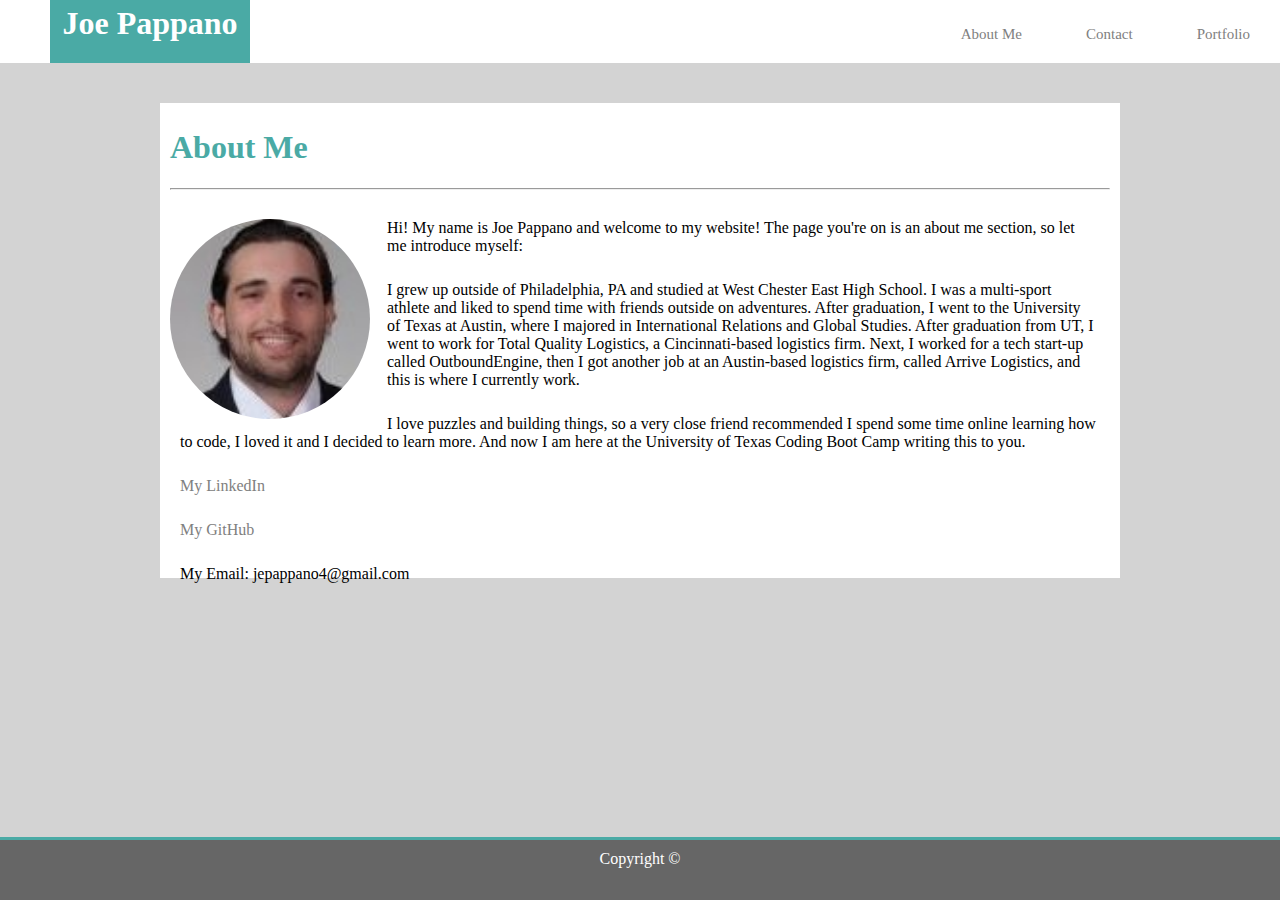
<file: index.html>
<!DOCTYPE html>
<html lang="en">

<head>
    <meta charset="UTF-8">
    <meta name="viewport" content="width=device-width, initial-scale=1.0">
    <meta http-equiv="X-UA-Compatible" content="ie=edge">
    <link rel="stylesheet" href="assets/css/style.css">
    <title> About Me </title>
</head>
<body>
    <header>
        <section class="header-name">
            <h1> Joe Pappano </h1>
        </section>
        <nav id="nav">
            <label for="toggle">&#9776;</label>
            <input type="checkbox" id="toggle">
            <ul class="menu">
                <li><a href="index.html">About Me</a></li>
                <!-- <li> | </li> -->
                <li><a href="contact.html">Contact</a></li>
                <!-- <li> | </li> -->
                <li><a href="portfolio.html">Portfolio</a></li>
            </ul>
        </nav>
    </header>
    <div id="about-me">
        <section id="about-me-title" class="margins">
            <h1> About Me </h1>
            <hr>
        </section>
        <section class="margins">
            <img id="myPic" src="assets/images/profPic.png" alt="myPic">
            <p class="margins"> Hi! My name is Joe Pappano and welcome to my website! The page you're on is an about me
                section, so let me introduce myself:</p>

            <p class="margins"> I grew up outside of Philadelphia, PA and studied at West Chester East High School. I
                was a multi-sport athlete and liked to spend time with friends outside on adventures. After graduation,
                I went to the University of Texas at Austin, where I majored in International Relations and Global
                Studies. After graduation from UT, I went to work for Total Quality Logistics, a Cincinnati-based
                logistics firm. Next, I worked for a tech start-up called OutboundEngine, then I got another job at an
                Austin-based logistics firm, called Arrive Logistics, and this is where I currently work. </p>
            
            <p class="margins"> I love puzzles and building things, so a very close friend recommended I spend some
                time online learning how to code, I loved it and I decided to learn more. And now I am here at the
                University of Texas Coding Boot Camp writing this to you. </p>
            
            <p class="margins"><a href="https://www.linkedin.com/in/joe-pappano-3437b6b5/">My LinkedIn</a></p>
            <p class="margins"><a href="https://github.com/JoePappano">My GitHub</a></p>
            <p class="margins"> My Email: jepappano4@gmail.com </p>
        </section>
    </div>
    <br>
    <footer>
        Copyright &copy
    </footer>
</body>

</html>
</file>
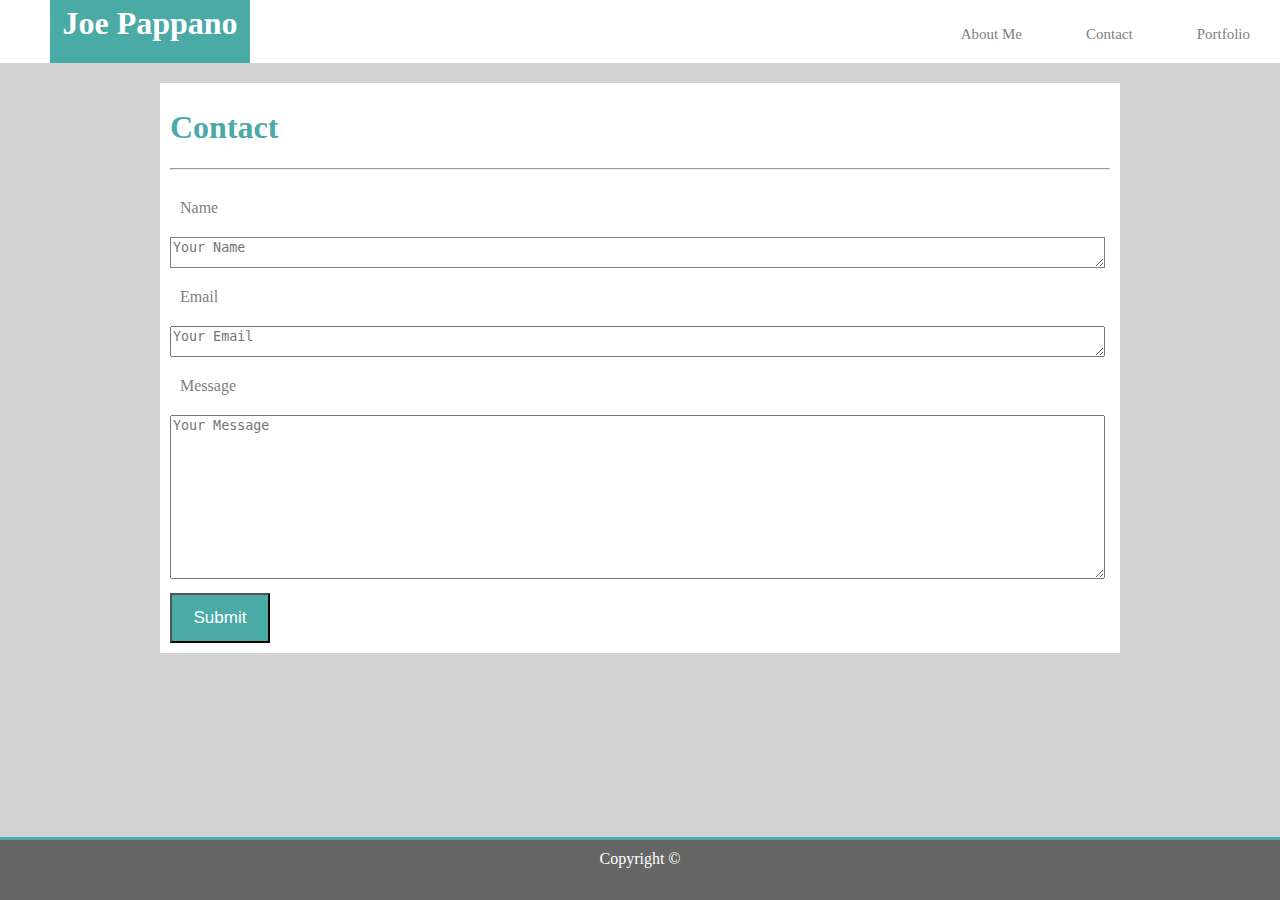
<file: contact.html>
<!DOCTYPE html>
<html lang="en">
<head>
    <meta charset="UTF-8">
    <meta name="viewport" content="width=device-width, initial-scale=1.0">
    <meta http-equiv="X-UA-Compatible" content="ie=edge">
    <link rel=stylesheet href="assets/css/style.css">
    <title> Contact Me </title>
</head>
<body>
    <header>
        <section class="header-name">
            <h1> Joe Pappano </h1>
        </section> 
        <nav id="nav"> 
                <label for="toggle">&#9776;</label>
                <input type="checkbox" id="toggle">
            <ul class="menu">
                <li><a href="index.html">About Me</a></li>
                <!-- <li> | </li> -->
                <li><a href="contact.html">Contact</a></li>
                <!-- <li> | </li> -->
                <li><a href="portfolio.html">Portfolio</a></li>
            </ul>
        </nav>
    </header>
    <div id="contact-form">
        <section id="contact-title" class="margins">
            <h1> Contact </h1>
            <hr>
        </section>
        <section>
            <form class="margins">
                <p class="margins"> Name </p>
                <textarea id="input-name" class="margins" type="text" placeholder="Your Name"></textarea>
                <p class="margins"> Email </p>
                <textarea id="input-email" class="margins" type="text" placeholder="Your Email"></textarea>
                <p class="margins"> Message </p>
                <textarea id="input-message" class="margins" type="text" placeholder="Your Message" rows="25"></textarea>
            </form>
        </section>
        <button class="btn-1">Submit</button> 
    </div>
    <footer>
        Copyright &copy
    </footer>
</body>
</html>
</file>
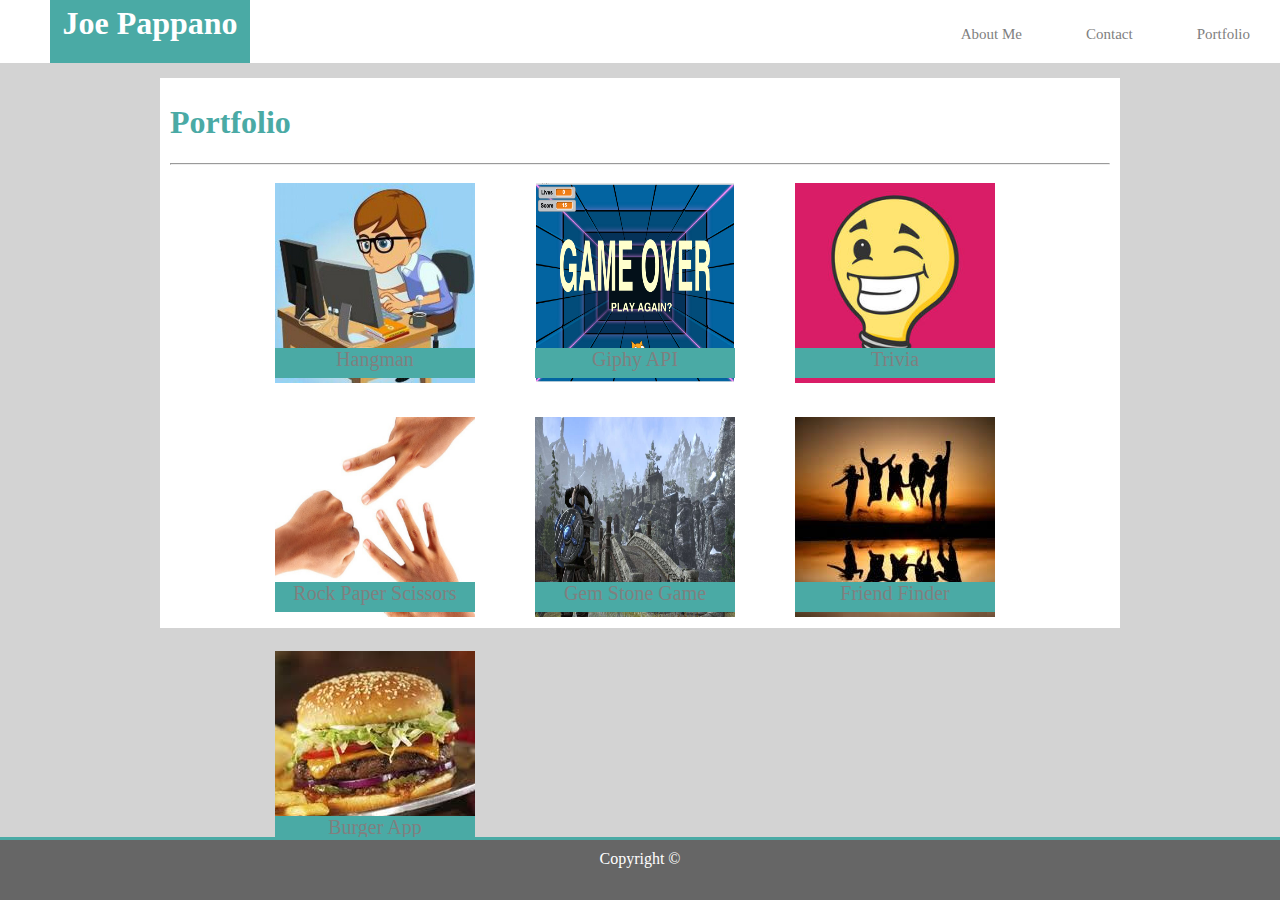
<file: portfolio.html>
<!DOCTYPE html>
<html lang="en">

<head>
    <meta charset="UTF-8">
    <meta name="viewport" content="width=device-width, initial-scale=1.0">
    <meta http-equiv="X-UA-Compatible" content="ie=edge">
    <link rel=stylesheet href="assets/css/style.css">
    <title> Portfolio </title>
</head>

<body>
    <header>
        <section class="header-name">
            <h1> Joe Pappano </h1>
        </section>
        <nav id="nav">
                <label for="toggle">&#9776;</label>
                <input type="checkbox" id="toggle">
            <ul class="menu">
                <li><a href="index.html">About Me</a></li>
                <!-- <li> | </li> -->
                <li><a href="contact.html">Contact</a></li>
                <!-- <li> | </li> -->
                <li><a href="portfolio.html">Portfolio</a></li>
            </ul>
            <!-- <input type="checkbox" id="toggle"> -->
        </nav>
    </header>
    <div id="container">
        <div id="portfolio">
            <h1> Portfolio </h1>
            <hr>
        </div>
        <div class="center">
            <section class="pic-container">
                <img class="pics" src="assets/images/hangManPic.jpeg" alt="hangmanpic">
                <div class="bannerLabel"><a href="https://github.com/JoePappano/Word-Guess-Game">Hangman</a></div>
            </section>
            <section class="pic-container">
                <a href="https://joepappano.github.io/GiphyAPI/"><img class="pics" src="assets/images/spaceInvaders.png"
                        alt="GiphyAPI"></a>
                <div class="bannerLabel"><a href="https://github.com/JoePappano/GiphyAPI">Giphy API</a></div>
            </section>
            <section class="pic-container">
               <a href="https://joepappano.github.io/TriviaGame/"><img class="pics" src="assets/images/TriviaPic.jpg" alt="triviaPic"></a>
                <div class="bannerLabel"><a href="https://github.com/JoePappano/TriviaGame">Trivia</a></div>
            </section>
            <section class="pic-container">
                <a href="https://joepappano.github.io/RPSMultiplayer/"><img class="pics" src="assets/images/rockPaperScissors.jpg" alt="RockPaperScissors"></a>
                <div class="bannerLabel"><a href="https://github.com/JoePappano/RPSMultiplayer">Rock Paper Scissors</a></div>
            </section>
            <section class="pic-container">
                <a href="https://joepappano.github.io/unit-4-game/"><img class="pics" src="assets/images/RPGGame.jpg" alt="RPGGame"></a>
                <div class="bannerLabel"><a href="https://github.com/JoePappano/unit-4-game">Gem Stone Game</a></div>
            </section>
            <section class="pic-container">
                <a href="https://calm-falls-42465.herokuapp.com/"> <img class="pics" src="assets/images/friends.jpeg"></a>
                <div class="bannerLabel"> <a href="https://calm-falls-42465.herokuapp.com/"> Friend Finder </a></div>
            </section>
            <section class="pic-container">
                <a href="https://arcane-brushlands-18311.herokuapp.com/"> <img class="pics" src="assets/images/burger.jpeg"></a>
                <div class="bannerLabel"> <a href="https://arcane-brushlands-18311.herokuapp.com/"> Burger App </a></div>
            </section>
        </div>
    </div>
    <footer>
        <div class="copyright">
            Copyright &copy
        </div>
    </footer>
</body>

</html>
</file>
<file: assets/css/style.css>
#myPic {
    width: 200px;
    height: 200px;
    border-radius: 50%;
    float: left;
    margin-right: 17px;
}




/* Header for All Pages */
header {
    position: relative;
    top: 0;
    left: 0;
    background-color: white;
    border-color: #cccccc;
    height: 85px;
    width: 100%;
}

label {
    margin: 0 40px 0 0;
    font-size: 26px;
    float: right;
    display: none;
    /* z-index: 10000000000; */
}

/* input {
    float: right;
} */

#nav {
    float: right;
    position: absolute; 
    top: 30px;
    right: 0;
}

#toggle {
    display: none;
}

#nav li {
    display: inline;
    padding: 10px;
    vertical-align: middle;
    color: gray;
    margin: 20px;
    font-size: 15px;
}

#nav li:link {
    color: gray;
}
    

/* a:link  {
    color: gray;
} */

a {
    text-decoration: none;
}

a:link {
    color: gray;
}

a:visited {
    color: gray;
}

.header-name {
    position: absolute;
    bottom: 0;
    left: 50px;
    color: white;
    background-color: #4aaaa5;
    width: 200px;
    text-align: center;
}

h1 {
    font-family: "Georgia", Times, "Times New Roman", serif;
}




/* About Me Page*/

#about-me {
    clear: auto;
    margin-top: 40px;
    margin-left: auto;
    margin-right: auto;
    margin-bottom: 30px;
    width: 960px;
    height: 475px;
    
}

#about-me-title {
    color: #4aaaa5;
    /* border-bottom-style: solid; */
    margin: 5px;
    padding: 5px;
    border-color: gainsboro;

}
body {
    height: 100%;
    background-color: lightgray;
    margin: -22px 0 0 0;
    z-index: -10;
    /* position: relative; */
}

#about-me {
    background-color: #ffffff;
}

.margins {
    margin-left: 10px;
    margin-right: 12px;
    margin-bottom: 10px;
    padding-bottom: 10px;
}


/* Contact Form */
#contact-form {
    margin-top: 20px;
    background-color: white;
    width: 960px;
    margin-left: auto;
    margin-right: auto;
    margin-bottom: auto;
    color: gray;
}

#contact-title {
    /* border-bottom-style: solid; */
    color: #4aaaa5;
    margin: 5px;
    padding: 5px;
    border-color: gainsboro;
}

#input-name {
    width: 99%;
    height: 17px;
    margin: auto;
    padding: auto;
    border: 1px solid gray;
    /* border-color: gray; */
}

#input-email {
    width: 99%;
    height: 17px;
    margin: auto;
    padding: auto;
}

#input-message {
    width: 99%;
    height: 150px;
    margin: auto;
    padding: auto;
}

.btn-1 {
    background-color: #4aaaa5;
    color: white;
    position: relative;
    height: 50px;
    width: 100px;
    font-size: 17px;
    left: 10px;
    bottom: 10px;
}

/* Portfolio Page */

#container {
    clear: auto;
    width: 960px;
    height: 550px;
    background-color: #ffffff !important;
    margin-top: 15px;
    margin-left: auto;
    margin-right: auto;
    /* z-index: 100; */
    /* display: block; */
    /* position: relative; */
}

#portfolio {
    color: #4aaaa5;
    /* border-bottom-style: solid; */
    margin: 5px;
    padding: 5px;
    border-color: gainsboro;
}

#container-pics {
    width: 700px;
    /* height: relative; */
    /* background-color: red !important; */
    margin: 0 auto;
    /* z-index: 10000; */
}

/* .container-pic {
    height: 200px;
    width: 200px;
} */

#row-1 {
    width: 700px;
    height: 225px;
    background-color: #ffffff;
    /* margin-top: 20px;
    margin-bottom: 20px; */
}


#row-2 {    
    width: 700px;
    height: 225px;
    background-color: #ffffff;
    margin: 0 auto;
}
.pic-container {
    position: relative;
    float: left;
    margin-left: 30px;
    margin-right: 30px;
    margin-bottom: 30px;
    background-color: #ffffff !important;
    
}

.center {
    margin-left: 85px;
}

.pics {
    width: 200px;
    height: 200px;
    /* float: left; */
}


.bannerLabel {
    color: white !important;
    background-color: #4aaaa5;
    width: 200px;
    height: 30px;
    position: absolute;
    top: 165px;
    /* z-index: 10; */
    text-align: center;
    font-size: 20px;

}
/* All Pages Footer*/
footer {
    position: fixed;
    bottom: 0;
    background-color: #666666;
    width: 100%;
    height: 50px;
    text-align: center;
    border-top-style: solid;
    border-color: #4aaaa5;
    margin: 0 auto;
    margin-top: 30px;
    color: white;
    padding-top: 10px;
}

.copyright {
    position: relative;
    bottom: 0;
}


/* Media Queries */

@media screen and (max-width: 980px) {
    #about-me {
        width: 80%;
        height: 100%;
        padding: 20px;
        margin: 40px;
    }

    .header-name {
        left: 50px;
    }

    #contact-form {
        width: 80%;
        height: 100%;
        padding: 20px;
        margin: 20px;
        margin-left: 30px;
    }
    
    #container {
        width: 90%;
        height: 775px;
        padding: 20px;
        margin: 20px;
    }
}

@media screen and (max-width: 768px) {
    #about-me {
        width: 80%;
        height: 100%;
        padding: 20px;
        margin: 20px;
    }

    .header-name {
        left: 25px;
    }

    #contact-form {
        width: 80%;
        height: 100%;
        padding: 20px;
        margin: 20px;
        margin-left: 30px;
    }

    #container {
        width: 90%;
        height: 1000px;
        padding: 20px;
        margin: 20px;
    }
}

@media screen and (max-width: 640px) {
    #about-me {
        width: 80%;
        height: 100%;
        padding: 20px;
        margin: 20px;
    }

    .header-name {
        left: 0px;
    }

    #contact-form {
        width: 80%;
        height: 100%;
        padding: 20px;
        margin:  20px 20px 80px 30px;
    }

    #container {
        width: 80%;
        height: 1200px;
        padding-bottom: 100px;
        margin: 20px 20px 80px 20px;
    }

    .label {
        position: relative;
        top: 30px;
    }

    label {
        display: block;
    }

    #nav ul {
        margin: 40px;
        display: none;
        /* z-index: 1000000000000000000000; */
    }

    #nav li {
        display: block;
        text-align: center;
        margin: 0;
        border: 1px solid #4aaaa5;
        font-size: 20px;
        background-color: white;
        /* border-color: #4aaaa5; */
    }

    #toggle:checked + .menu {
        display: block;
    }
}
</file>
